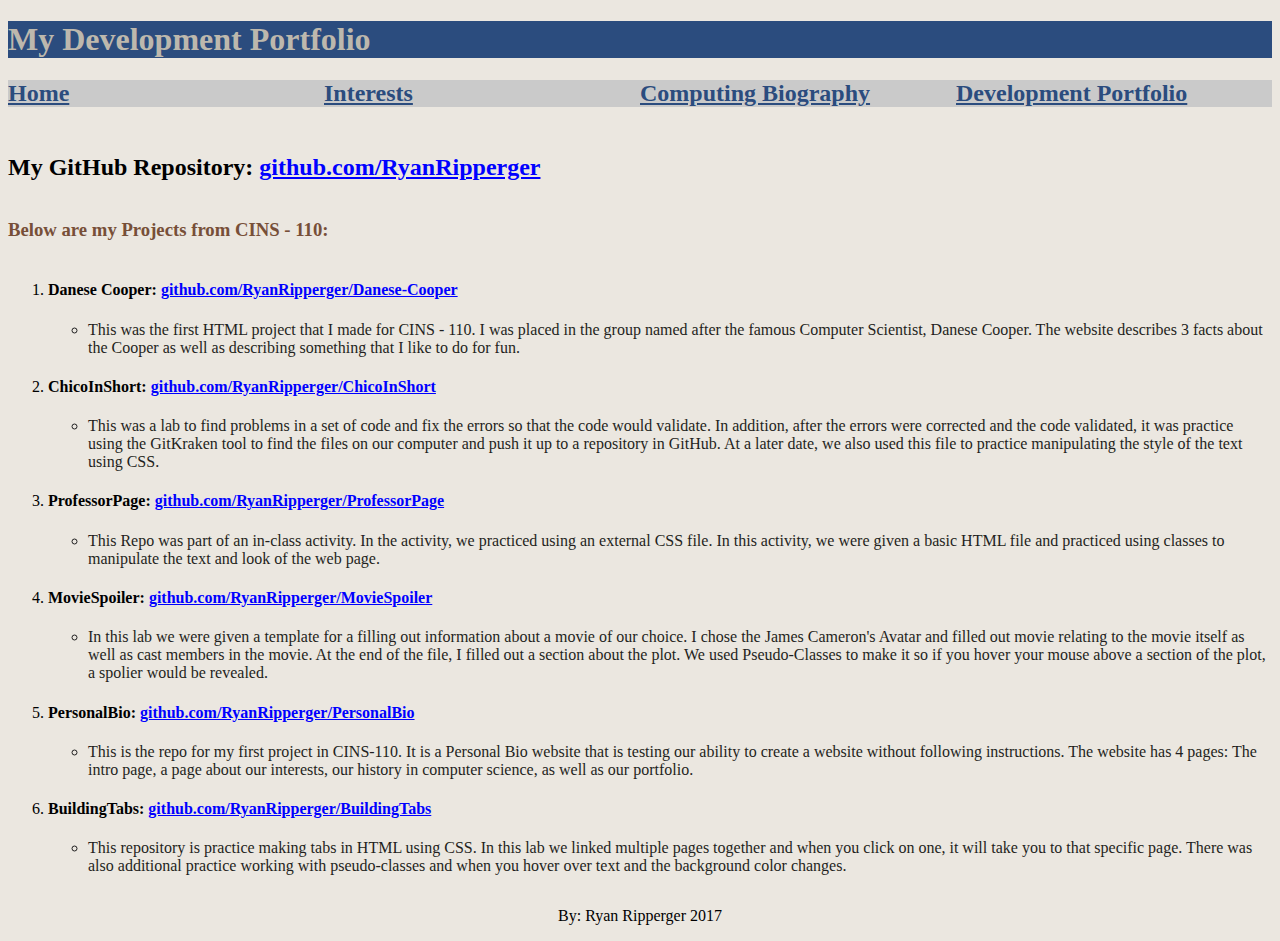
<file: DevelopmentPortfolio.html>
<!DOCTYPE html>
<!-- Ryan Ripperger -->
<!--Development Portfolio - on this page, provide a link to your GitHub account
(should be https://github.com/YourUserName) and links to the repositories you have
made for the exercises you have completed so far in class. For each link,
 also provide a BRIEF description of what they demonstrate. -->
<html lang="en">
<head>
  <title>Development Portfolio</title>
  <meta charset="utf-8" />
  <link rel="stylesheet" type="text/css" href="style.css">
</head>
<body>
  <h1>My Development Portfolio</h1>
  <nav>
    <div class="nav-tab">
      <a class="navigation" href="index.html"> Home </a>
    </div>

    <div class="nav-tab">
      <a class="navigation" href="MyInterests.html"> Interests </a>
    </div>

    <div class="nav-tab">
      <a class="navigation" href="ComputingBiography.html"> Computing Biography </a>
    </div>

    <div class="nav-tab">
      <a class="navigation" href="DevelopmentPortfolio.html"> Development Portfolio </a>
    </div>
  </nav>

  <br><br><br>
  <div style="width:100%">
    <div>
      <h2>
        My GitHub Repository:
        <a href= https://github.com/RyanRipperger> github.com/RyanRipperger </a>
      </h2>
    </div>
  </div>

  <div style="width: 100; clear: left">
  </div>

  <div style="width:100%">
    <div>
      <h3> Below are my Projects from CINS - 110: </h3>
    </div>
  </div>

  <div style="width: 100; clear: left">
  </div>

  <div style="width:100%">
    <div>
      <ol>
        <li>
        <h4>
          Danese Cooper:
          <a href= https://github.com/RyanRipperger/Danese-Cooper>
            github.com/RyanRipperger/Danese-Cooper
          </a>
        </h4>
          <ul>
            <li class="listformat">
              This was the first HTML project that I made for CINS - 110.  I was
              placed in the group named after the famous Computer Scientist, Danese
              Cooper.  The website describes 3 facts about the Cooper as well as
              describing something that I like to do for fun.
            </li>
          </ul>
        </li>

        <li>
        <h4>
          ChicoInShort:
          <a href= https://github.com/RyanRipperger/ChicoInShort>
            github.com/RyanRipperger/ChicoInShort
          </a>
        </h4>
          <ul>
            <li class="listformat">
              This was a lab to find problems in a set of code and fix the errors
              so that the code would validate.  In addition, after the errors were
              corrected and the code validated, it was practice using the
              GitKraken tool to find the files on our computer and push it up to
              a repository in GitHub.  At a later date, we also used this file to
              practice manipulating the style of the text using CSS.
            </li>
          </ul>
        </li>

        <li>
        <h4>
          ProfessorPage:
          <a href= https://github.com/RyanRipperger/ProfessorPage>
            github.com/RyanRipperger/ProfessorPage
          </a>
        </h4>
          <ul>
            <li class="listformat">
              This Repo was part of an in-class activity.  In the activity, we practiced
              using an external CSS file.  In this activity, we were given a
              basic HTML file and practiced using classes to manipulate the text
              and look of the web page.
            </li>
          </ul>
        </li>

        <li>
        <h4>
          MovieSpoiler:
          <a href= https://github.com/RyanRipperger/MovieSpoiler>
            github.com/RyanRipperger/MovieSpoiler
          </a>
        </h4>
          <ul>
            <li class="listformat">
              In this lab we were given a template for a filling out information
              about a movie of our choice.  I chose the James Cameron's Avatar
              and filled out movie relating to the movie itself as well as
              cast members in the movie.  At the end of the file, I filled out
              a section about the plot.  We used Pseudo-Classes to make it so if
              you hover your mouse above a section of the plot, a spolier would be
              revealed.
            </li>
          </ul>
        </li>

        <li>
          <h4>
            PersonalBio:
            <a href= https://github.com/RyanRipperger/PersonalBio>
              github.com/RyanRipperger/PersonalBio
            </a>
          </h4>
          <ul>
            <li class="listformat">
              This is the repo for my first project in CINS-110.  It is a Personal
              Bio website that is testing our ability to create a website without
              following instructions.  The website has 4 pages: The intro page,
              a page about our interests, our history in computer science, as well as
              our portfolio.
            </li>
          </ul>
        </li>

        <li>
          <h4>
            BuildingTabs:
            <a href= https://github.com/RyanRipperger/BuildingTabs>
              github.com/RyanRipperger/BuildingTabs
            </a>
          </h4>
          <ul>
            <li class="listformat">
              This repository is practice making tabs in HTML using CSS.  In this
              lab we linked multiple pages together and when you click on one, it will
              take you to that specific page.  There was also additional practice
              working with pseudo-classes and when you hover over text and the background
              color changes.
            </li>
          </ul>
        </li>
      </ol>
    </div>
  </div>

  <div style="width: 100; clear: left">
  </div>

  <p id="footer">
    By: Ryan Ripperger 2017
  </p>
</body>
</html>
</file>
<file: style.css>
body {
  background-color: #EBE7E0;
}

h1{
  color: #BDB8AD;
  background-color: #2B4C7E;
}

h3 {
  color: #774F38;
}

a {
  color: blue;
}

.bodyparagraphs {
  color: #774F38;
  width: 60%;
  float: left;
}

.nav-tab{
  width: 25%;
  float: left;
  background-color: #CACACA;
  color: #2B4C7E;
  display: block;
  font-size: 1.5em;
  margin-left: 0;
  margin-right: 0;
  font-weight: bold;
}

.nav-tab:hover{
  background-color: #F38630;
  color: #F38630;
}

.navigation {
  color: #2B4C7E;
}

p{
  color: #000000;
}

.listformat {
  color: #1F1F20;
}

.span {
  font-weight: bold;
}

#footer {
   bottom: 0;
   text-align: center;
}
/*
Color Palette adapted from:
http://www.colourlovers.com/palette/59867/Blown_Entrepreneur

Corporate Cobalt:  #44749D
Light Blue: #C6D4E1
White: #FFFFFF
So Sleepy: #EBE7E0
Corporate Bay: #BDB8AD
Dark Grey: #595A57
Dark Blue: #26408F
Black: #000000
Light Brown: #7A6A53
Evening Sky-Blue: #0B108C
*/
</file>
